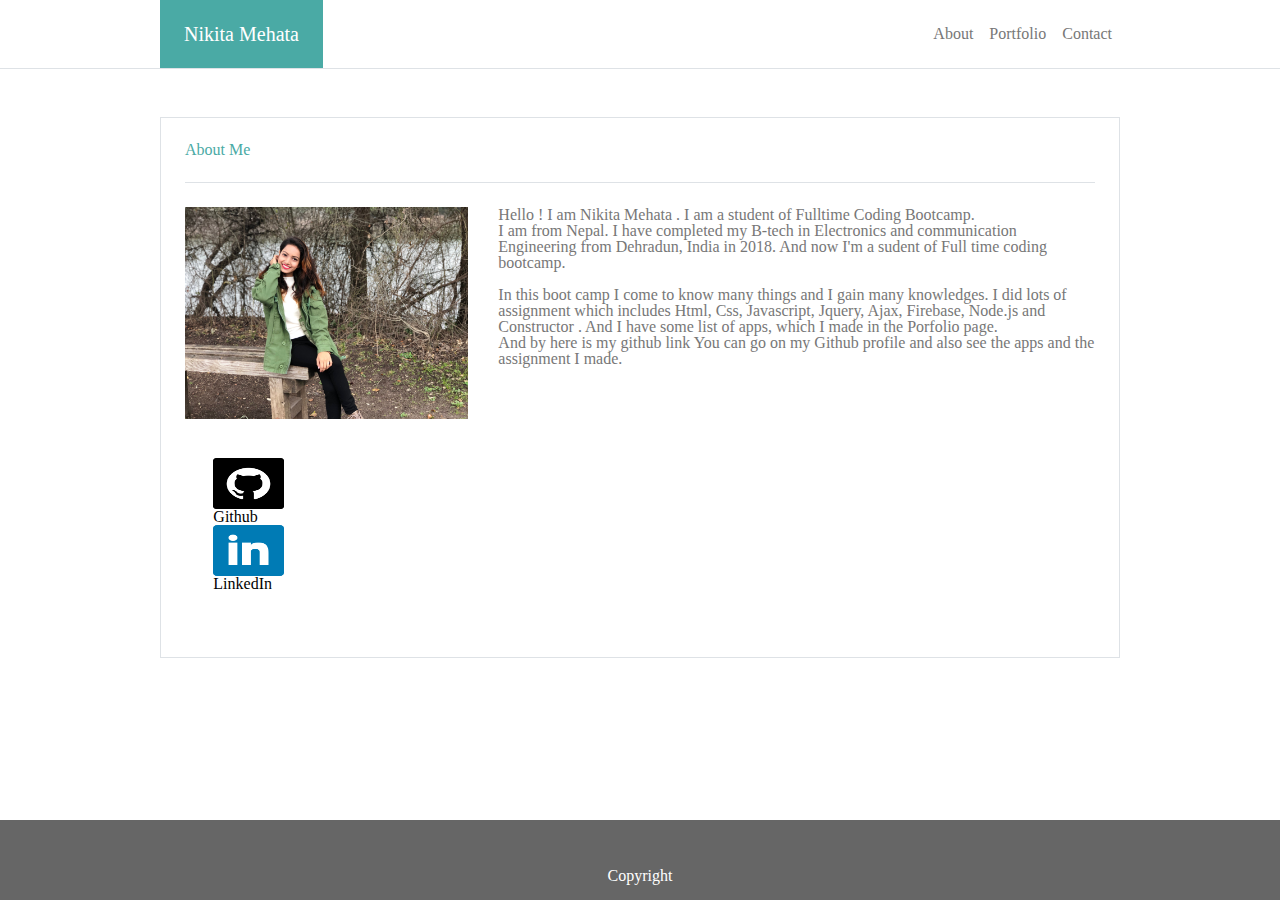
<file: index.html>
<html lang="en">

<head>

  <meta charset="UTF-8">

  <meta name="viewport" content="width=device-width, initial-scale=1.0">

  <meta http-equiv="X-UA-Compatible" content="ie=edge">

  <title>About Me</title>



  <!--Bootstrap CSS-->

  <link rel="stylesheet" href="https://stackpath.bootstrapcdn.com/bootstrap/4.3.1/css/bootstrap.min.css"
    integrity="sha384-ggOyR0iXCbMQv3Xipma34MD+dH/1fQ784/j6cY/iJTQUOhcWr7x9JvoRxT2MZw1T" crossorigin="anonymous">

  <!--Bootstrap JS-->

  <script src="https://code.jquery.com/jquery-3.3.1.slim.min.js"
    integrity="sha384-q8i/X+965DzO0rT7abK41JStQIAqVgRVzpbzo5smXKp4YfRvH+8abtTE1Pi6jizo"
    crossorigin="anonymous"></script>

  <script src="https://cdnjs.cloudflare.com/ajax/libs/popper.js/1.14.7/umd/popper.min.js"
    integrity="sha384-UO2eT0CpHqdSJQ6hJty5KVphtPhzWj9WO1clHTMGa3JDZwrnQq4sF86dIHNDz0W1"
    crossorigin="anonymous"></script>

  <script src="https://stackpath.bootstrapcdn.com/bootstrap/4.3.1/js/bootstrap.min.js"
    integrity="sha384-JjSmVgyd0p3pXB1rRibZUAYoIIy6OrQ6VrjIEaFf/nJGzIxFDsf4x0xIM+B07jRM"
    crossorigin="anonymous"></script>

  <!--CSS-->

  <link rel="stylesheet" type="text/css" href="assets/css/style.css">
  <link rel="stylesheet" href="assets/images">
  <link rel="stylesheet" href="assets/css/reset.css">

</head>

<body class="d-flex flex-column h-100">

  <!--Navigation-->

  <div class="nav-container border-bottom">

    <nav class="navbar navbar-expand-lg navbar-light p-0 mx-auto w-75" style="background-color: white;">

      <a class="navbar-brand p-4" href="index.html">
        <h4 class="mb-0"><strong>Nikita Mehata</strong></h4>
      </a>

      <button class="navbar-toggler" type="button" data-toggle="collapse" data-target="#navbarNav"
        aria-controls="navbarNav" aria-expanded="false" aria-label="Toggle navigation">

        <span class="navbar-toggler-icon"></span>

      </button>

      <div class="collapse navbar-collapse" id="navbarNav">

        <ul class="navbar-nav ml-auto">

          <li class="nav-item">

            <a class="nav-link" href="index.html">About<span class="sr-only">(current)</span></a>

          </li>

          <li class="nav-item">

            <a class="nav-link" href="portfolio.html">Portfolio</a>

          </li>

          <li class="nav-item">

            <a class="nav-link" href="contact.html">Contact</a>

          </li>

        </ul>

      </div>

    </nav>

  </div>

  <!--About Me Section-->

  <div class="main-content my-5 border mx-auto w-75">

    <h4 class="section-title m-4 pb-4 border-bottom mb-0"><strong>About Me</strong></h4>

    <div class="my-bio mx-4 mb-4">

      <div class="row">

        <div class="col-lg-4 mb-4">

          <img src="assets/images/myimg.JPG" class="profile">

        </div>

        <div class="col-lg-8">

          <div class="bio-info">

            <p>Hello ! I am Nikita Mehata . I am a student of Fulltime Coding Bootcamp.</p>
            <p> I am from Nepal. I have completed my B-tech in Electronics and communication
              Engineering from Dehradun, India in 2018. And now I'm a sudent of Full time coding bootcamp.</p><br>
            <p> In this boot camp I come to know many things and I gain many knowledges. I did lots of assignment which
              includes
              Html, Css, Javascript, Jquery, Ajax, Firebase, Node.js and Constructor .
              And I have some list of apps, which I made in the Porfolio page.<br>
              And by here is my github link You can go on my Github profile and also see the apps and the assignment I
              made.</p>
          </div>

        </div>

        <div class="col-4">
          <div id="connect">

            <a href="https://github.com/nikitamehata23" target="_blank"><img src="assets/images/img1.png"
                height="51" />Github</a>
            <a href="https://www.linkedin.com/in/nikita-mehata-586227122/" target="_blank"><img src="assets/images/img2.png" height="51" />LinkedIn</a>
          </div>
        </div>

      </div>

    </div>

  </div>

  <footer class="footer mt-auto pt-5 pb-3">Copyright </footer>

</body>

</html>
</file>
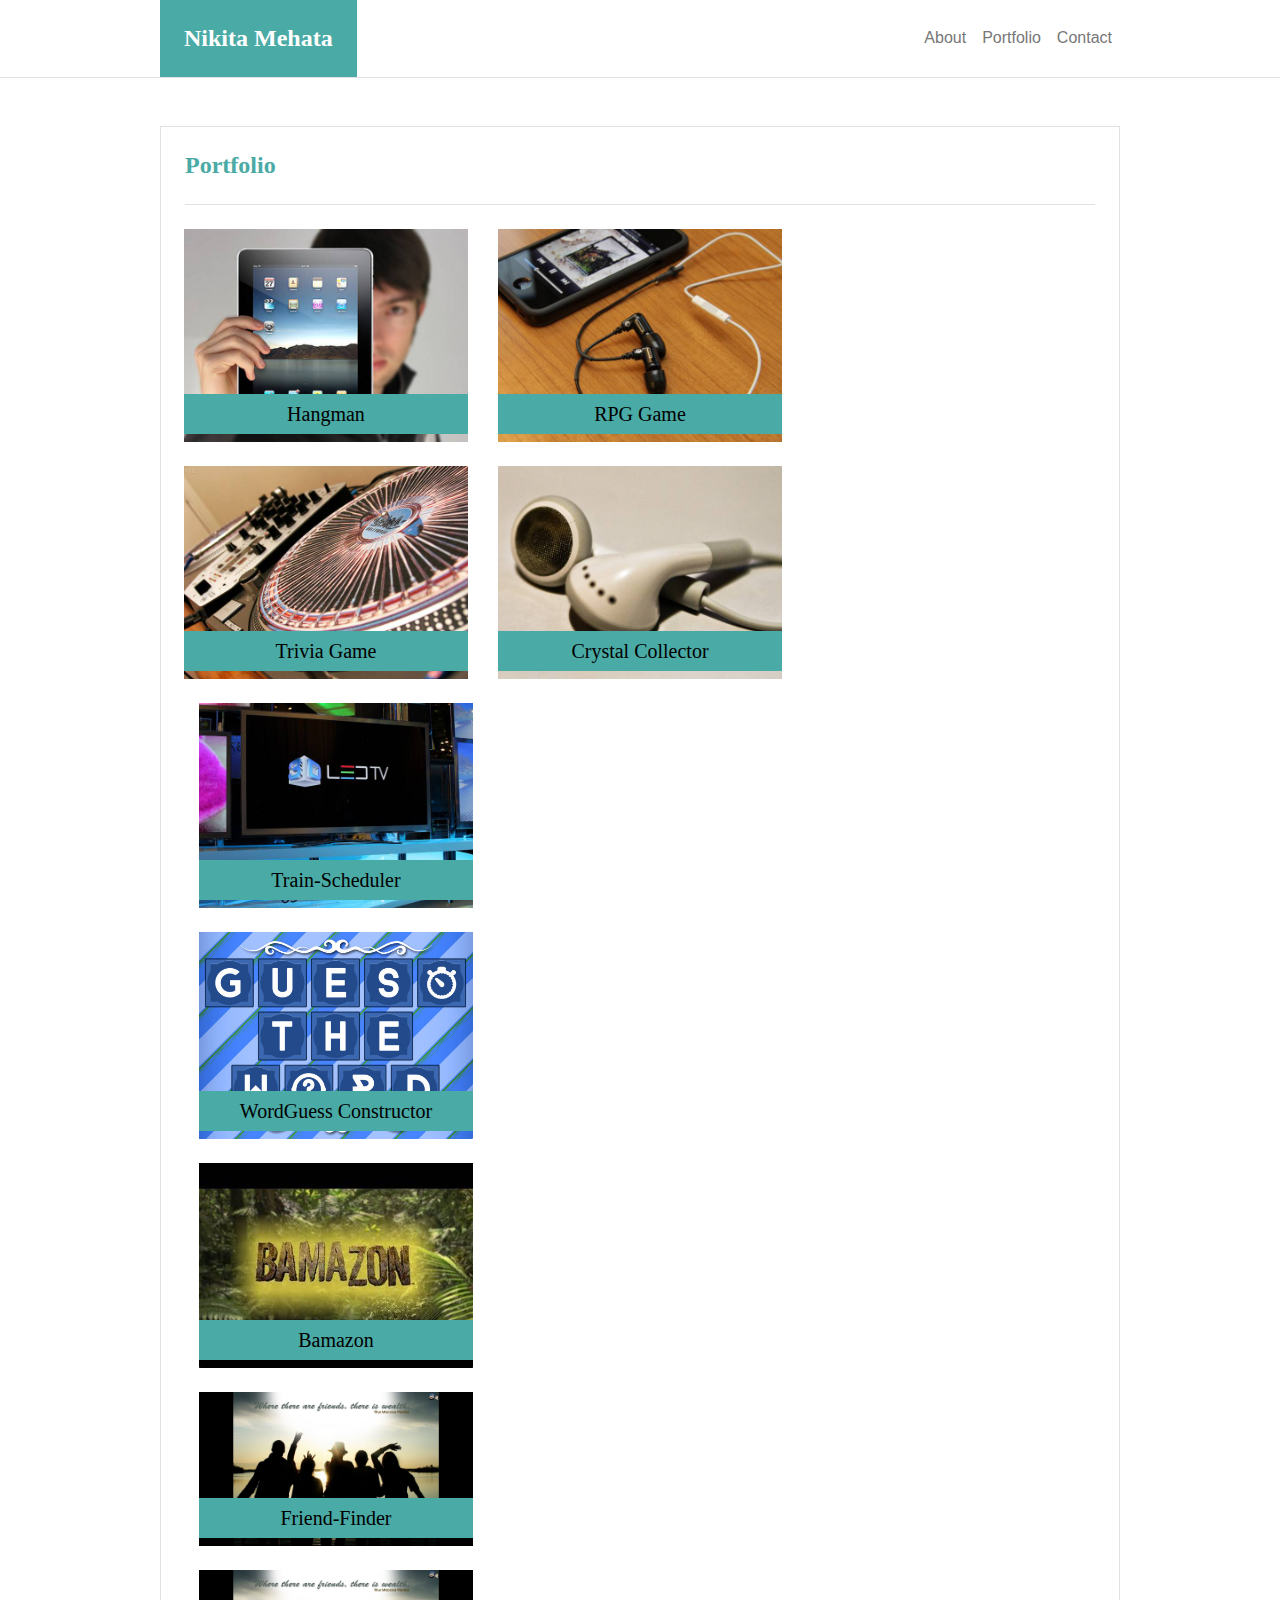
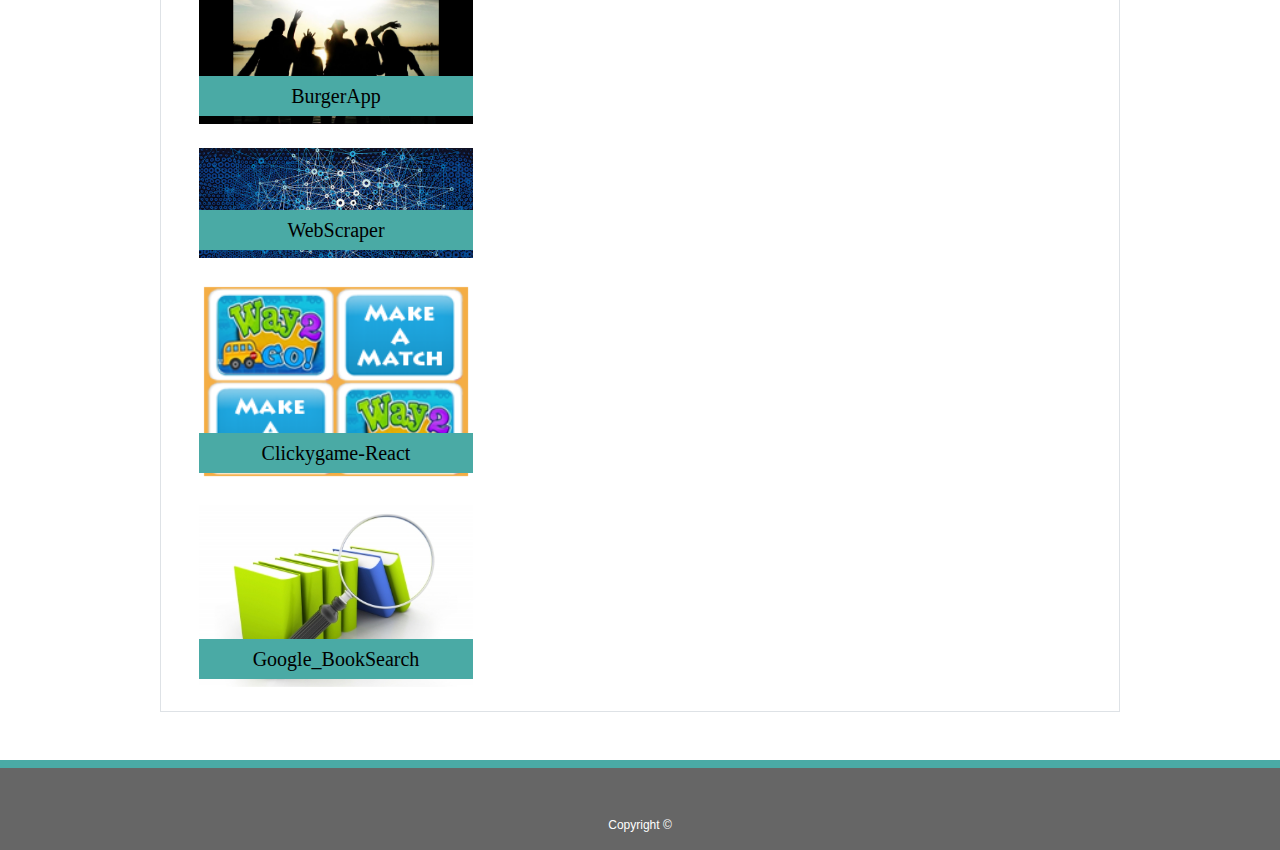
<file: portfolio.html>
<html lang="en">

<head>

  <meta charset="UTF-8">

  <meta name="viewport" content="width=device-width, initial-scale=1.0">

  <meta http-equiv="X-UA-Compatible" content="ie=edge">

  <title>Portfolio</title>



  <!--Bootstrap CSS-->

  <link rel="stylesheet" href="https://stackpath.bootstrapcdn.com/bootstrap/4.3.1/css/bootstrap.min.css"
    integrity="sha384-ggOyR0iXCbMQv3Xipma34MD+dH/1fQ784/j6cY/iJTQUOhcWr7x9JvoRxT2MZw1T" crossorigin="anonymous">

  <!--Bootstrap JS-->

  <script src="https://code.jquery.com/jquery-3.3.1.slim.min.js"
    integrity="sha384-q8i/X+965DzO0rT7abK41JStQIAqVgRVzpbzo5smXKp4YfRvH+8abtTE1Pi6jizo"
    crossorigin="anonymous"></script>

  <script src="https://cdnjs.cloudflare.com/ajax/libs/popper.js/1.14.7/umd/popper.min.js"
    integrity="sha384-UO2eT0CpHqdSJQ6hJty5KVphtPhzWj9WO1clHTMGa3JDZwrnQq4sF86dIHNDz0W1"
    crossorigin="anonymous"></script>

  <script src="https://stackpath.bootstrapcdn.com/bootstrap/4.3.1/js/bootstrap.min.js"
    integrity="sha384-JjSmVgyd0p3pXB1rRibZUAYoIIy6OrQ6VrjIEaFf/nJGzIxFDsf4x0xIM+B07jRM"
    crossorigin="anonymous"></script>

  <!--CSS-->

  <link rel="stylesheet" type="text/css" href="assets/css/style.css">

</head>

<body class="d-flex flex-column h-100">

  <!--Navigation-->

  <div class="nav-container border-bottom">

    <nav class="navbar navbar-expand-lg navbar-light p-0 mx-auto w-75" style="background-color: white;">

      <a class="navbar-brand p-4" href="index.html">
        <h4 class="mb-0"><strong>Nikita Mehata</strong></h4>
      </a>

      <button class="navbar-toggler" type="button" data-toggle="collapse" data-target="#navbarNav"
        aria-controls="navbarNav" aria-expanded="false" aria-label="Toggle navigation">

        <span class="navbar-toggler-icon"></span>

      </button>

      <div class="collapse navbar-collapse" id="navbarNav">

        <ul class="navbar-nav ml-auto">

          <li class="nav-item">

            <a class="nav-link" href="index.html">About<span class="sr-only">(current)</span></a>

          </li>

          <li class="nav-item">

            <a class="nav-link" href="portfolio.html">Portfolio</a>

          </li>

          <li class="nav-item">

            <a class="nav-link" href="contact.html">Contact</a>

          </li>

        </ul>

      </div>

    </nav>

  </div>

  <!--Portfolio Section-->

  <div class="main-content my-5 mx-auto w-75 border">

    <h4 class="section-title m-4 pb-4 border-bottom mb-0"><strong>Portfolio</strong></h4>

    <div class="portfolio-section mx-2">

      <div class="project-list">

        <div class="container">

          <div class="row">

            <div class="col-md-4">

              <div class="hangman project mb-4">

                <h5 class="project-title p-2"> <a href=" https://nikitamehata23.github.io/JavaScript-Assignment/. "
                    target="_blank">
                    Hangman</h5></a>

                <img src="assets/images/hangman.jpg">

              </div>

            </div>

            <div class="col-md-4">

              <div class="rpg-game project mb-4">

                <h5 class="project-title p-2"><a href="https://nikitamehata23.github.io/2-Star-wars/" target="_blank">
                    RPG Game</h5></a>

                <img src="assets/images/rpg.jpg">

              </div>

            </div>


            <div class="col-md-4"></div>

            <div class="col-md-4">

              <div class="trivia-game project mb-4">

                <h5 class="project-title p-2"><a href="https://nikitamehata23.github.io/TriviaGame/" target="_blank">
                    Trivia Game</h5></a>

                <img src="assets/images/Trivia.jpg">

              </div>

            </div>

            <div class="col-md-4">

              <div class="rutgers project mb-4">

                <h5 class="project-title p-2"><a href="https://nikitamehata23.github.io/Crystal-Collector-Game/"
                    target="_blank">
                    Crystal Collector</h5></a>

                <img src="assets/images/crys.jpg">


              </div>

            </div>

          </div>

          <div class="col-md-4"></div>

          <div class="col-md-4">

            <div class="rps project mb-4">

              <h5 class="project-title p-2"><a href="https://nikitamehata23.github.io/Train-Scheduler/" target="_blank">

                  Train-Scheduler</h5>

              <img src="assets/images/train.jpg"></a>

            </div>

          </div>

          <div class="col-md-4">

            <div class="rutgers project mb-4">

              <h5 class="project-title p-2"><a href="https://github.com/nikitamehata23/ConstructorWordGuess"
                  target="_blank">
                  WordGuess Constructor</h5></a>

              <img src="assets/images/guess.jpg">


            </div>

          </div>
          <div class="col-md-4">

            <div class="rutgers project mb-4">

              <h5 class="project-title p-2"><a href="https://github.com/nikitamehata23/Bamazon" target="_blank">
                  Bamazon</h5></a>

              <img src="assets/images/bamazon.jpg">


            </div>

          </div>
          <div class="col-md-4">

            <div class="rutgers project mb-4">

              <h5 class="project-title p-2"><a href=" https://glacial-dusk-32313.herokuapp.com/" target="_blank">
                  Friend-Finder</h5></a>

              <img src="assets/images/friend.jpg">


            </div>

          </div>
          <div class="col-md-4">

            <div class="rutgers project mb-4">

              <h5 class="project-title p-2"><a href="https://still-chamber-68470.herokuapp.com/" target="_blank">
                  BurgerApp</h5></a>

              <img src="assets/images/friend.jpg">


            </div>

          </div>
          <div class="col-md-4">

            <div class="rutgers project mb-4">

              <h5 class="project-title p-2"><a href=" https://agile-beach-26423.herokuapp.com/" target="_blank">
                  WebScraper</h5></a>

              <img src="assets/images/web.jpg">


            </div>

          </div>
          <div class="col-md-4">

            <div class="rutgers project mb-4">

              <h5 class="project-title p-2"><a href=" https://nikitamehata23.github.io/gameclicky/" target="_blank">
                  Clickygame-React</h5></a>

              <img src="assets/images/clicky.png">


            </div>

          </div>
          <div class="col-md-4">

            <div class="rutgers project mb-4">

              <h5 class="project-title p-2"><a href="https://googlebook23.herokuapp.com/" target="_blank">
                  Google_BookSearch</h5></a>

              <img src="assets/images/booksearch.jpg">


            </div>

          </div>


        </div>

      </div>
    </div>

  </div>

  </div>

  </div>

  <footer class="footer mt-auto pt-5 pb-3">Copyright ©</footer>

</body>
</file>
<file: assets/css/style.css>
html, body {

  padding: 0;

  margin: 0;

  background-image: url(https://img3.stockfresh.com/files/p/pashabo/m/28/7975491_stock-vector-grunge-monochrome-background-abstract-dust-particle-and-scratch.jpg);

  background-repeat: repeat;

  color: #777777;

  font-family: 'Arial', 'Helvetica Neue', Helvetica, sans-serif;

}



h1, h2, h3, h4, h5 {

  font-family: 'Georgia', Times, Times New Roman, serif;

}
a{
  color: black;
}



a:hover {

  color: red;

}



.nav-container {

  background-color: white;

}



.navbar-light .navbar-brand {

  background-color: #4aaaa5;

  color: white;

}



.navbar-light .navbar-brand:hover {

  color: white;

}



.navbar-light .navbar-nav .nav-link {

  color: #777777;

}



.main-content {

  background-color: white;

}



.section-title {

  color: #4aaaa5;

}



.project-title {

  background-color: #4aaaa5;

  color: white;

  font-weight: 500;

  position: absolute;

  bottom: 0;

  width: 100%;

  text-align: center;

}



.project {

  position: relative;

  width: 100%;

}



.submit {

  background-color: #4aaaa5;

  color: white;

}



img {

  width: 100%;

}



footer {

  background-color: #666666;

  color: white;

  border-top: 8px solid #4aaaa5;

  text-align: center;

  width: 100%;

  font-size: 12px;

}

/***************************************
		      RESPONSIVE
****************************************/

@media (min-width: 560px) {

  /*TABLET*/

#about {
  margin: 15px 0% 15px 10%;
    width: 80%;
}

#about img {
  width: 45%;;
  margin: 5px 18px 20px 18px;
  float: left;
}

#about p {
  padding: 0px;
}

#connect {
  width: 80%;
  margin: 15px 0% 15px 10%;
  height: 160px;
}

#connect h3 {
  padding: 0px 0px 0px 15px;
}

#contact {
  margin: 15px 0% 15px 10%;
    width: 80%;
}

#portfolio {
  margin: 15px 0% 15px 10%;
    width: 80%;
}

#portfolio li {
  width: 45%;
    margin: 10px 0px 10px 20px;
    float: left;
}

#footer {
  width: 90%;
    margin-left: 5%;
    border-radius: 5px;
}


}

  /*DESKTOP*/

@media (min-width: 992px) {

#about {
  margin: 15px -6% 60px 10%;
    width: 50%;
}

#connect {
  width: 25%;
}

#contact {
    width: 50%;
    margin: 15px -6% 50px 10%;

}

#portfolio {
    width: 50%;
    margin: 15px -6% 60px 10%;

}

#portfolio li {
  width: 45%;
}

#footer {
  width: 90%;
    margin-left: 5%;
    border-radius: 3px;
}


}
</file>
